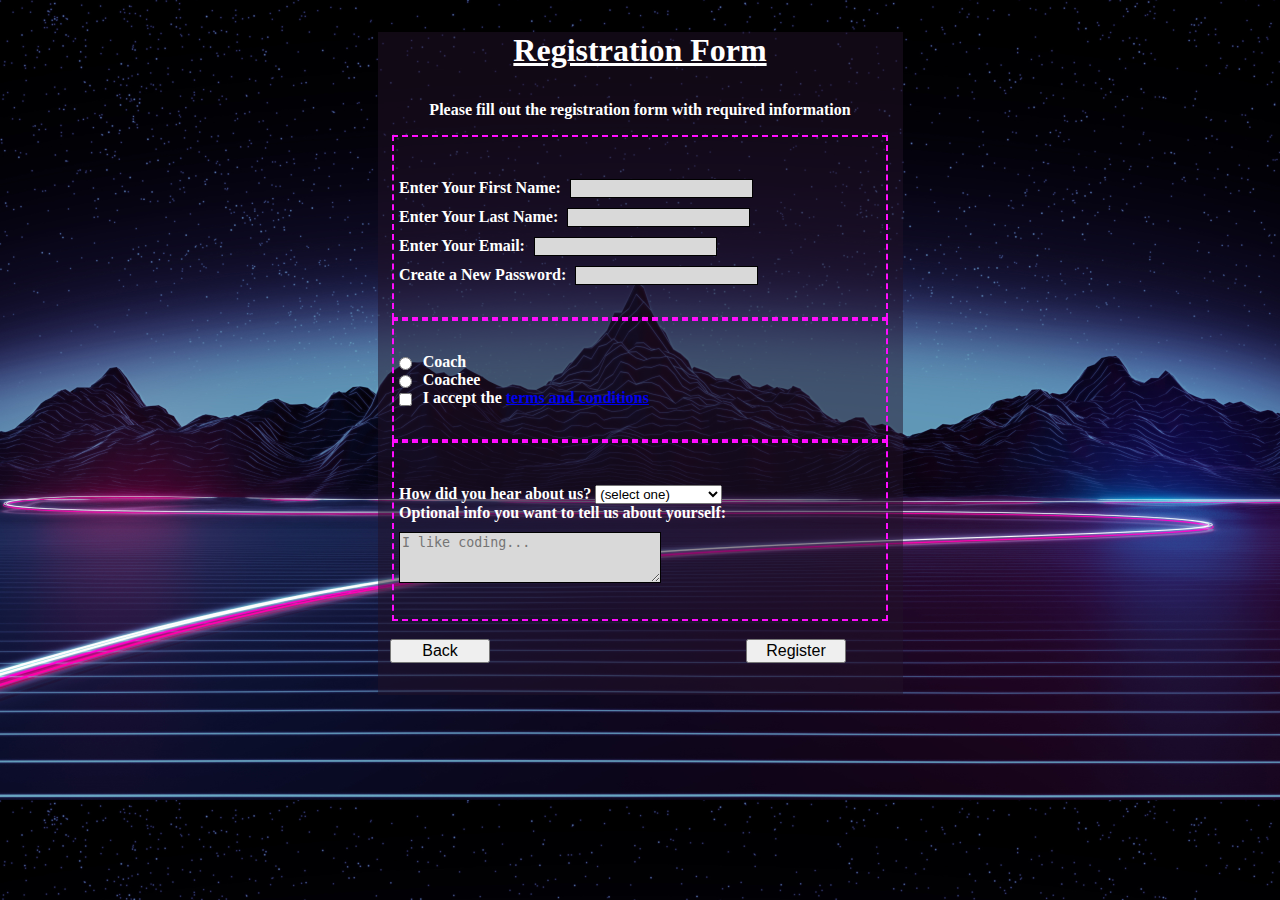
<file: app/templates/register.html>
<!DOCTYPE html>
<html lang="en">

<head>
    <title>Registration Form</title>
    <meta charset="UTF-8">
    <style>
        body {
            justify-content: center;
            align-items: center;
            background-image: url("../static/image.jpg"); 
            background-size: cover;
            color: #f5f6f7;
            font-family: 'Tahoma';
            font-size: 16px;
            font-weight: bold;

        }

        h1 {
            margin: 1em auto;
            text-align: center;
            text-decoration-line: underline;
            font-weight: bolder;

        }

        p {
            margin: 1em auto;
            text-align: center;
            font-weight: bolder;

        }

        form {
            margin: 0 auto;
            max-width: 500px;
            min-width: 300px;
            width: 60vw;
            padding-bottom: 2em;

        }

        fieldset {
            border-color: #ff0cff;
            border-width: small;
            border-style: dashed;
            border-spacing:20px;
            padding-top: 2rem;
            padding-bottom: 2rem;
            padding-left: 0;
            padding-right: 0;

        }

        label {
            display: block;
            width: fit-content;
            margin-left: 5px;
        }

        input,
        textarea,
        select {
            width: 100%;
            margin-top: 10px;
            margin-bottom: 0;
            margin-right: 0;
            margin-left: 0;
            max-width: fit-content;
        }

        .inline {
            width: unset;
            margin-right: 0.5em;
            margin-left: 0;
            margin-top: 0;
            margin-bottom: 0;
            vertical-align: middle;
        }

        input {
            background-color: #D9D9D9;
            border: 1px solid;
            min-height: 0.7em;
            margin-left: 5px;
            max-width: fit-content;

        }

        textarea {
            background-color: rgba(217, 217, 217);
            
            border: 1px solid;
            min-height: 0.7em;
            max-width: fit-content;
            margin-left: auto;
        }

        button {
            display: inline-block;
            width: 20%;
            font-size: medium;
            position: relative;
        }
        .content_div{
            color: rgb(255, 255, 255);
            background-color: rgba(34, 18, 39, 0.5);
            background-size:contain;
            width: 525px;
            margin:auto;
            border: 5px;
            border-width: 4px;
            border-color: coral;
        }
    </style>
    <title>Register</title>
</head>

<body>
    <div class="content_div">
        <h1> Registration Form</h1>
        <p> Please fill out the registration form with required information</p>

        <form action="{{url_for('register')}}" method="post">
            <fieldset>
                <label for="first-name">Enter Your First Name: <input type="text" id="first-name" name="first-name"
                        required>
                </label>

                <label for="last-name">Enter Your Last Name: <input type="text" id="last-name" name="last-name"
                        required>
                </label>

                <label for="email">Enter Your Email: <input type="email" id="email" name="email" required>
                </label>

                <label for="new-password">Create a New Password: <input type="password" id="new-password"
                        name="new-password" required minlength="6">
                </label>
            </fieldset>

            <fieldset>
                <label for="coach"><input type="radio" name="coach1" id="coach" value="optionCoach" class="inline">
                    Coach</label>
                <label for="coachee"><input type="radio" name="coachee1" id="coachee" value="optionCoachee"
                        class="inline"> Coachee</label>
                <label for="tcsandcs"><input type="checkbox" name="tcs" required id="tcsandcs" class="inline"> <a> I
                        accept
                        the <a href="http://localhost:5000/terms-and-conditions">terms and conditions</a></label>
            </fieldset>

            <fieldset>
                <label for="reference"> How did you hear about us?
                    <select name="" id="reference">
                        <option value="">(select one)</option>
                        <option value="1">TV advertisement</option>
                        <option value="2">Social Media</option>
                        <option value="3">Word of mouth</option>
                        <option value="4">Other</option>
                    </select>
                </label>

                <label for="moreInfo">Optional info you want to tell us about yourself:
                    <textarea id="moreInfo" rows="3" cols="30" placeholder="I like coding..."></textarea>
                </label>
            </fieldset><br>
            <button type="submit" onclick="history.back()">Back</button>&nbsp;&nbsp;&nbsp;&nbsp;&nbsp;&nbsp;&nbsp;&nbsp;
            &nbsp;&nbsp; &nbsp;&nbsp; &nbsp; &nbsp; &nbsp;&nbsp; &nbsp;&nbsp; &nbsp;&nbsp; &nbsp;&nbsp;
            &nbsp;&nbsp;&nbsp; &nbsp;&nbsp; &nbsp; &nbsp;&nbsp; &nbsp;&nbsp;&nbsp; &nbsp; &nbsp; &nbsp; &nbsp; &nbsp;
            &nbsp; &nbsp; &nbsp; &nbsp;<button type="submit">Register</button>



        </form>
    </div>

</body>

</html>
</file>
